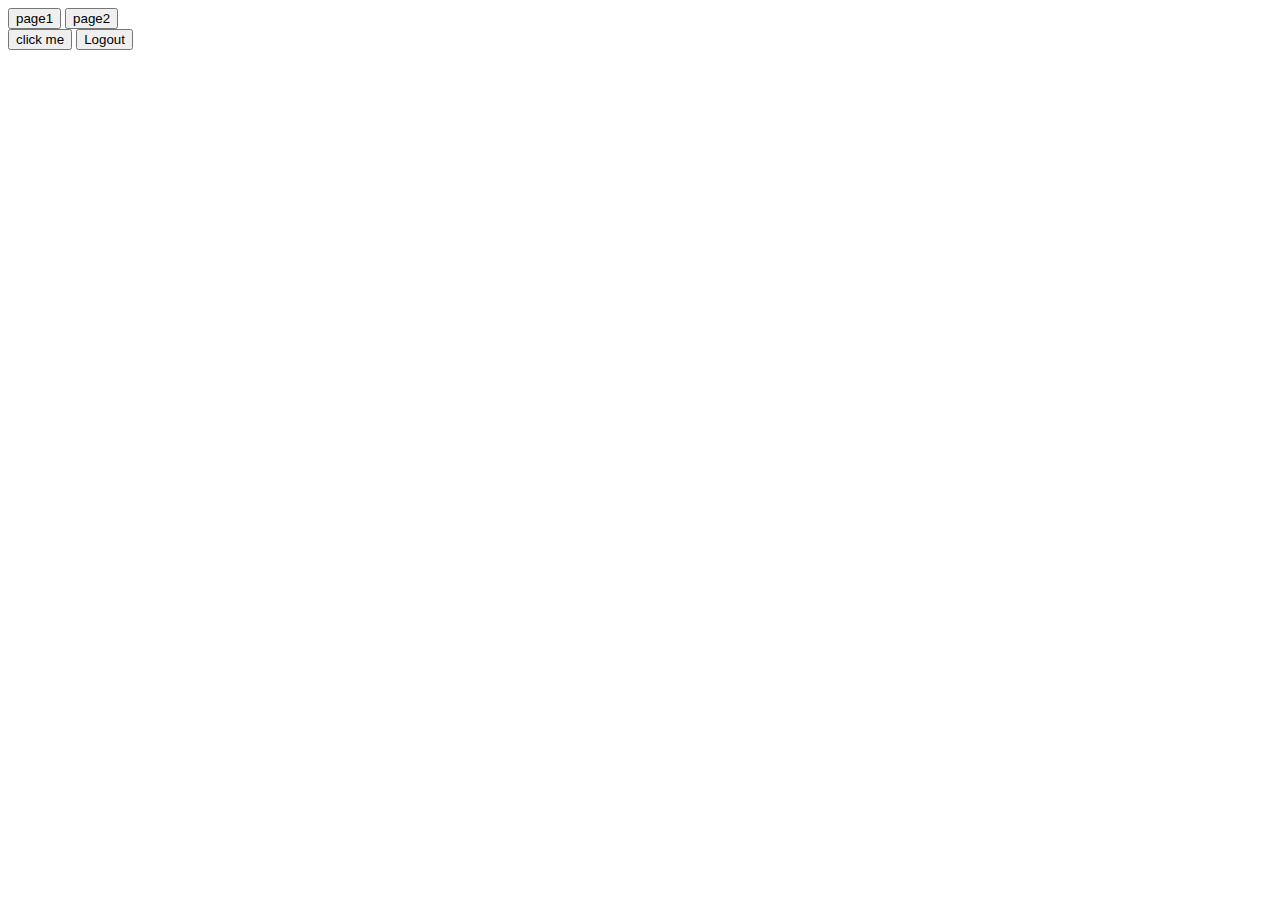
<file: content.html>
<!DOCTYPE html>
<html lang="en">
<head>
    <meta charset="UTF-8">
    <meta http-equiv="X-UA-Compatible" content="IE=edge">
    <meta name="viewport" content="width=device-width, initial-scale=1.0">
    <title>Document</title>
    
</head>
<body>
    <main id=""myDiv>
        <button>page1</button>
        <button onclick="show2()"> page2</button>
        <div id="page_one">
            <button class="hello" onclick="daniel()">click me</button>
            <button class="hello" onclick="logout()">Logout</button>
        </div>

        <div id="page_two">
            <h1>showing page two</h1>
        </div>
    </main>
    
</body>
</html>

<script>
    page_two.style.display = "none"

    function show2(){
        page_one.style.display = "none"
        page_two.style.display = "block"

    }
    // function logout(){
    //     let myButton = 
    // }
</script>
</file>
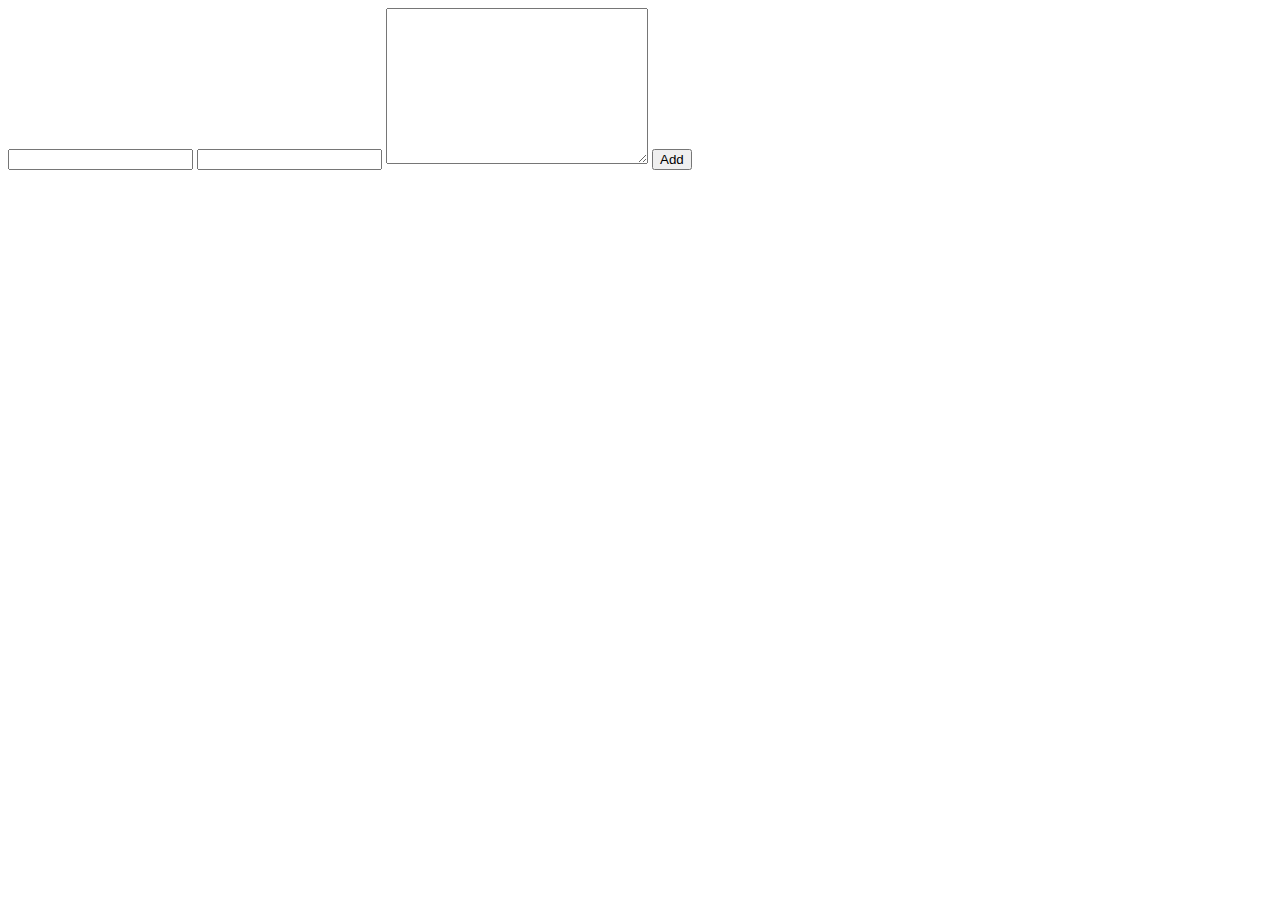
<file: content3.html>
<!DOCTYPE html>
<html lang="en">
<head>
    <meta charset="UTF-8">
    <meta http-equiv="X-UA-Compatible" content="IE=edge">
    <meta name="viewport" content="width=device-width, initial-scale=1.0">
    <title>Document</title>
</head>
<body>
    <main>
        <input id="author" type="text" name="" >
        <input id="title" type="title" name="" >
        <textarea name="" id="post" cols="30" rows="10"></textarea>
        <button onclick="add()">Add</button>
    </main>
</body>
</html>

<script>
    let gotten = JSON.parse(localStorage.getItem("blog"))
    let author = document.getElementById("author")
    let title = document.getElementById("title")
    let post = document.getElementById("post")
    function add(){
        let data  = {
            author: author.value,
            title: title.value,
            post: post.value

        }
        if(gotten == null){
            gotten = []
            gotten.push(data)
            localStorage.setItem("blog", JSON.stringify(gotten))
            window.location.href = "seeBlog.html"

        }else{
            gotten.push(data)
            localStorage.setItem("blog", JSON.stringify(gotten))
            window.location.href = "seeBlog.html"


        }
       
    }
    let Names = {
        fname: "",
        lname: "",
        bothNames : () =>{
            both_names = Names.fname + Names.lname
            alert(both_names)
        }
    }
     Names.fname = "Daniel"
    Names.lname = "Developer"
    console.log(Names.bothNames());

    function testIt(){
        Names.lname = "Sam"
        console.log(Names.bothNames());
        console.log(Names.lname);

    }
    // testIt()


</script>
</file>
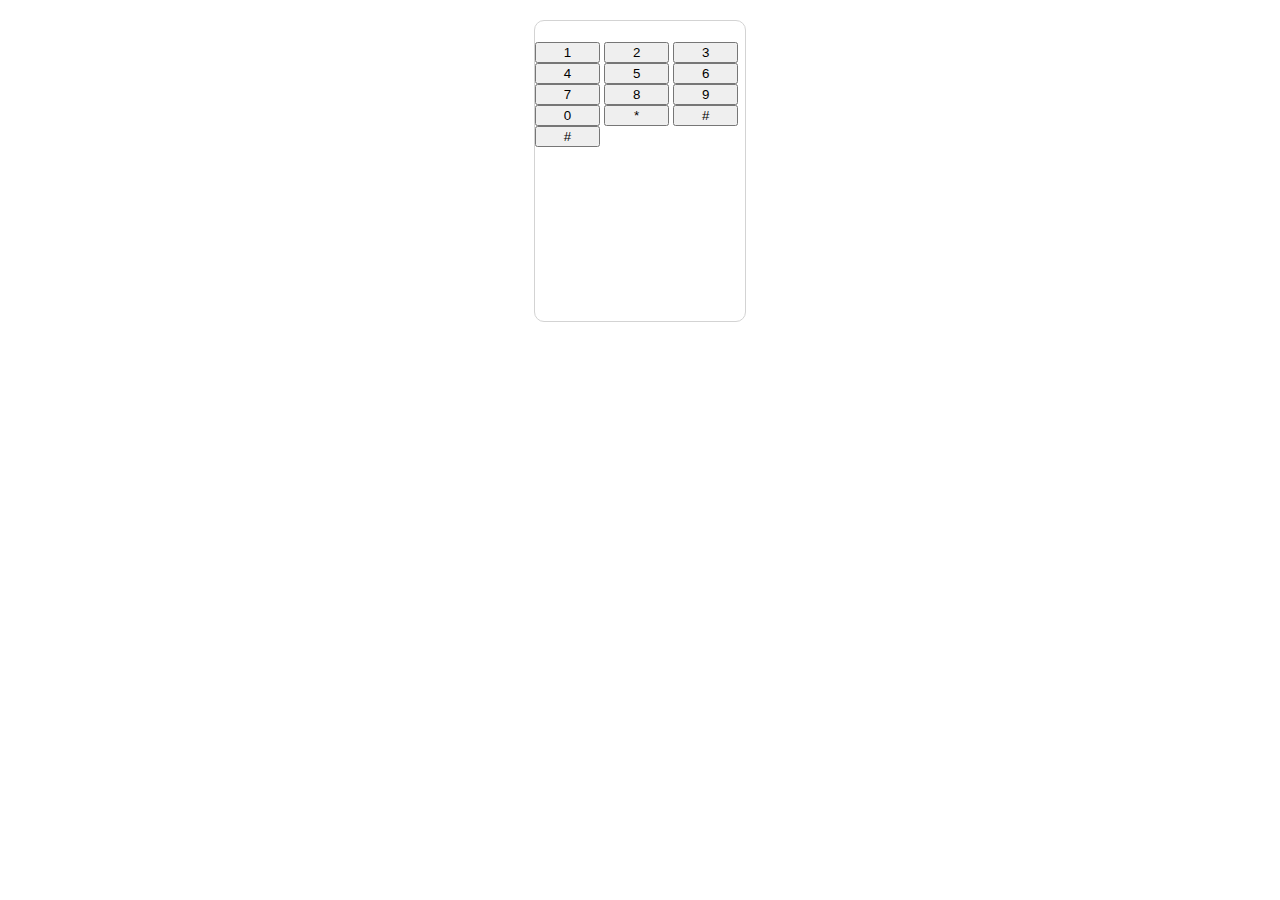
<file: richarg.html>
<!DOCTYPE html>
<html lang="en">
<head>
    <meta charset="UTF-8">
    <meta http-equiv="X-UA-Compatible" content="IE=edge">
    <meta name="viewport" content="width=device-width, initial-scale=1.0">
    <title>Document</title>
</head>
<style>
    .frame{
        width: 210px;
        height: 300px;
        border-radius: 10px;
        border: 1px solid lightgrey;
        margin: 20px auto;
        position: relative;
    }

    .frame button{
        width: 31%;
    }
    #networkProvider{
            position: absolute;
            top: 50%;
            width: 80%;
            left: 10%;
            border: 1px solid gray;
            box-shadow: 0 0 8px 5px rgba(0, 0, 0, 0.5);
    }
</style>
<body>
    <main>
        <div class="frame">
            <h1 id="screen"></h1>
            <button onclick="num(1)">1</button>
            <button onclick="num(2)">2</button>
            <button onclick="num(3)">3</button>
            <button onclick="num(4)">4</button>
            <button onclick="num(5)">5</button>
            <button onclick="num(6)">6</button>
            <button onclick="num(7)">7</button>
            <button onclick="num(8)">8</button>
            <button onclick="num(9)">9</button>
            <button onclick="num(0)">0</button>
            <button onclick="num('*')">*</button>
            <button onclick="num('#')">#</button>
            <button onclick="call()">#</button>

            <div id="networkProvider">
                <div>
                    <button onclick="mtn()"></button>
                </div>
                <div>
                    <button>Glo</button>
                </div>
            </div>



        </div>
    </main>
    
</body>
</html>
<script>
    let screen = document.getElementById("screen")
    networkProvider.style.display = "none"
    function num(number){
        document.getElementById("screen").value += number
        // console.log(number);
        console.log(screen.innerHTML);
        console.log(screen.innerHTML == "");
        if (screen.value == ""){
            return;
        }else{
            networkProvider.style.display = "block"
        }
        

    }
    
    function mtn(){
        if(!screen.value.startsWith("*555*")){
            networkProvider.innerHTML  = "code error"
        }else{
            alert("Recharge Successful")
        }
    }
    function call(){
        console.log(screen.innerHTML)
    }
</script>
</file>
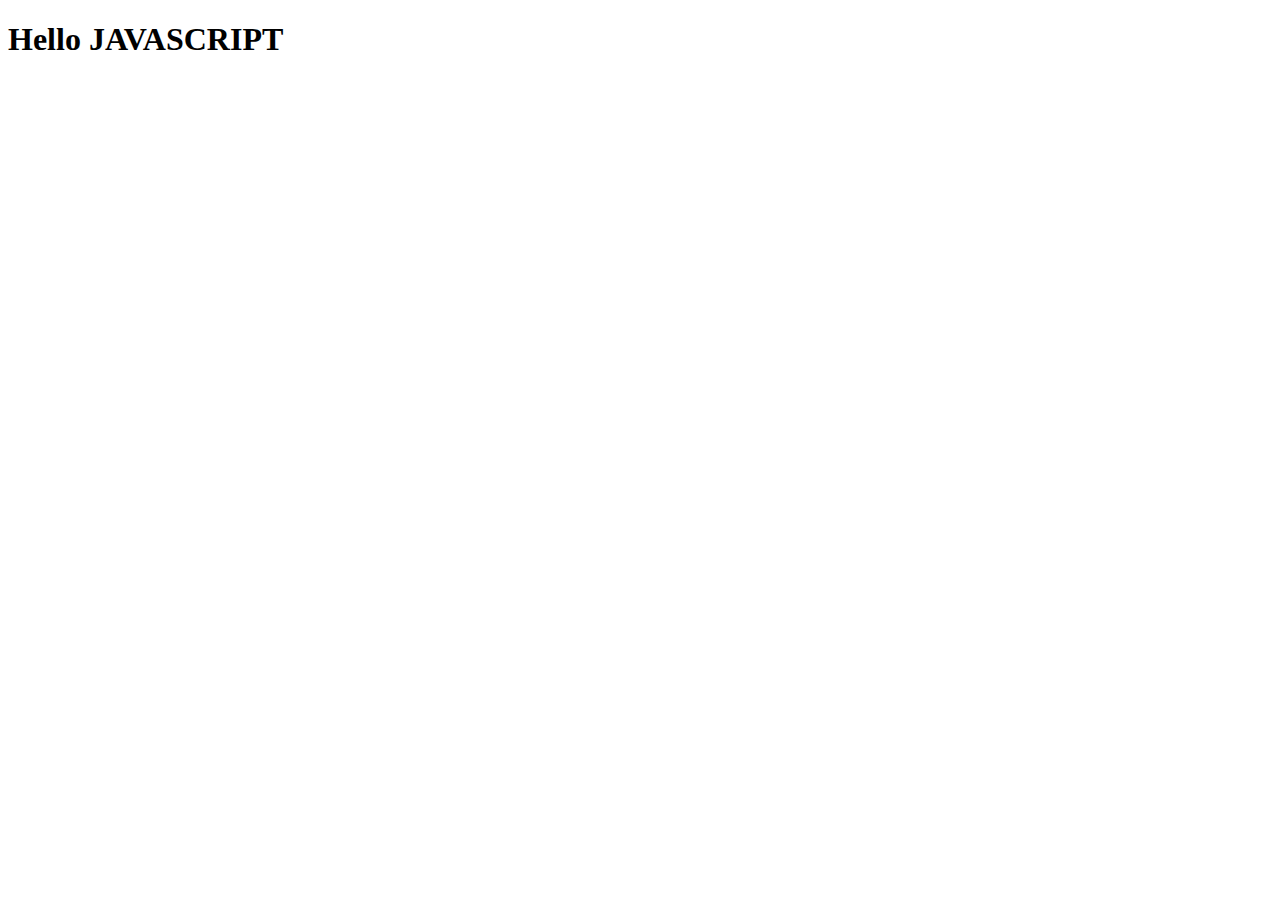
<file: seeBlog.html>
<!DOCTYPE html>
<html lang="en">
<head>
    <meta charset="UTF-8">
    <meta http-equiv="X-UA-Compatible" content="IE=edge">
    <meta name="viewport" content="width=device-width, initial-scale=1.0">
    <title>Document</title>
</head>
<body>
    <h1>Hello JAVASCRIPT</h1>
</body>
</html>
</file>
